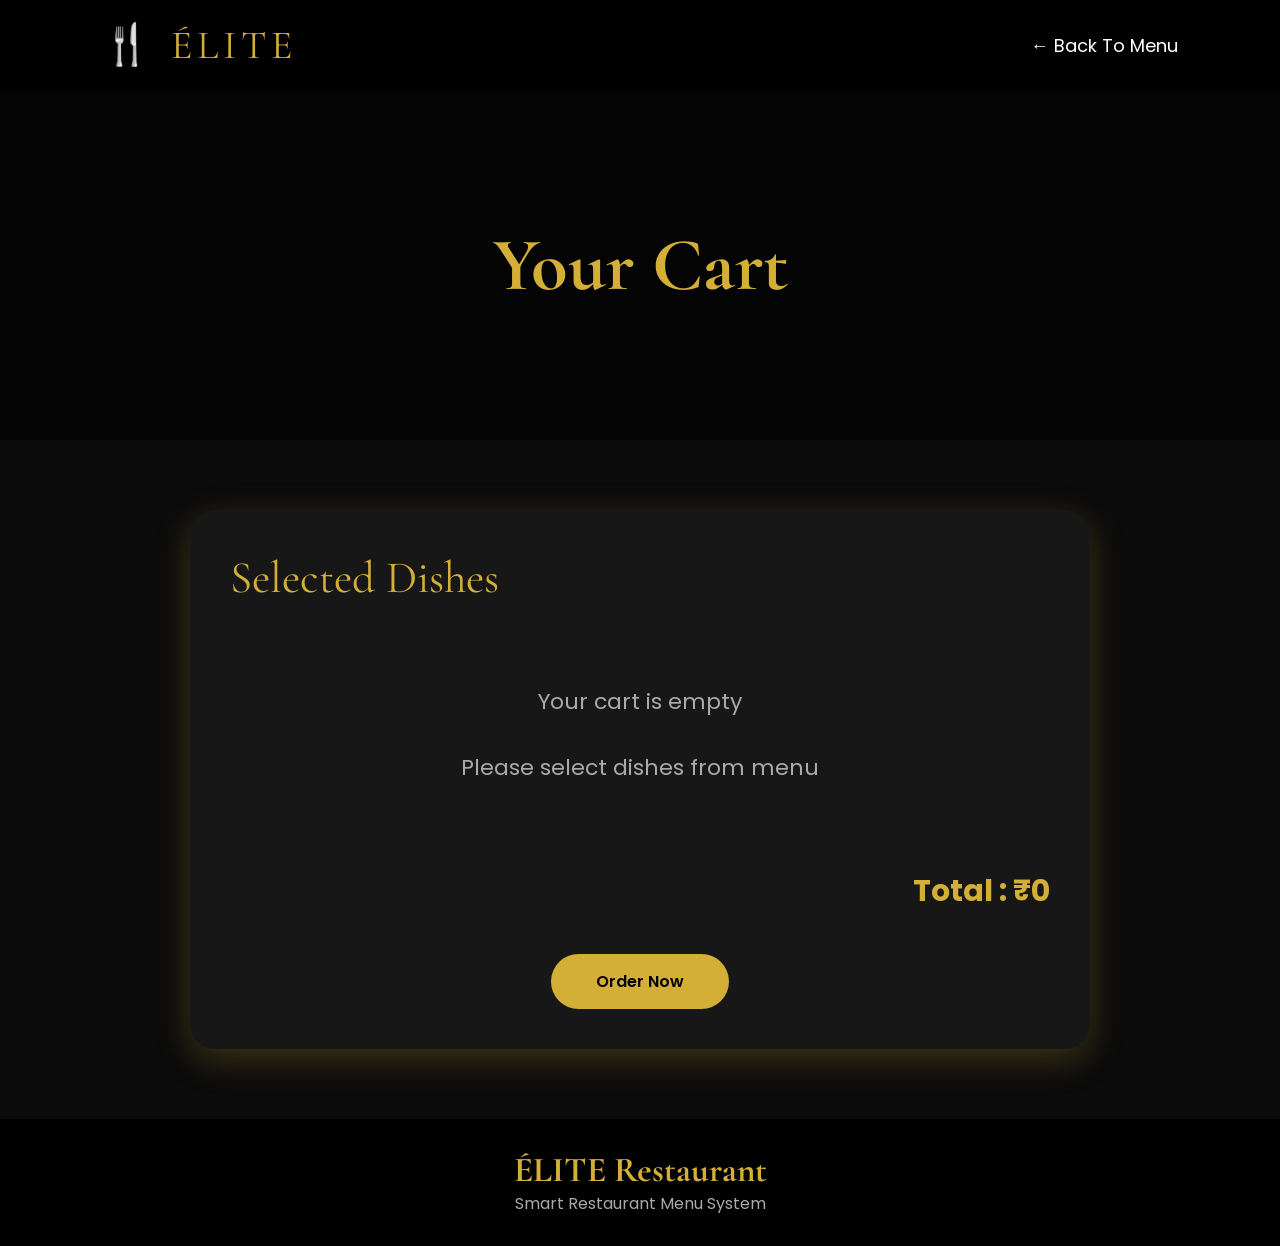
<file: cart.html>
<!DOCTYPE html>
<html lang="en">

<head>

<meta charset="UTF-8">
<meta name="viewport" content="width=device-width, initial-scale=1.0">

<title>ÉLITE | Cart</title>


<link href="https://fonts.googleapis.com/css2?family=Cormorant+Garamond:wght@600;700&family=Poppins:wght@300;400;500;600&display=swap" rel="stylesheet">


<style>

*{
margin:0;
padding:0;
box-sizing:border-box;
}


body{

font-family:'Poppins',sans-serif;
background:#0b0b0b;
color:white;

}


/* NAVBAR */

header{

position:fixed;
top:0;
width:100%;
z-index:1000;

}


nav{

height:90px;

display:flex;

justify-content:space-between;

align-items:center;

padding:0 8%;

background:#000;

}


.logo{

font-family:'Cormorant Garamond',serif;

font-size:40px;

letter-spacing:5px;

color:#d4af37;

}


.logo i{

margin-right:10px;

}


nav a{

text-decoration:none;

color:white;

font-size:18px;

}


nav a:hover{

color:#d4af37;

}



/* BANNER */


.cart-banner{

margin-top:90px;

height:350px;

background:

linear-gradient(
rgba(0,0,0,.65),
rgba(0,0,0,.65)
),

url("https://images.unsplash.com/photo-1414235077428-338989a2e8c0?w=1600");


background-size:cover;

background-position:center;


display:flex;

justify-content:center;

align-items:center;

}



.cart-banner h1{

font-family:'Cormorant Garamond',serif;

font-size:75px;

color:#d4af37;

}




/* CART */


.cart-section{

padding:70px 8%;

}



.cart-container{

max-width:900px;

margin:auto;

background:#171717;

padding:40px;

border-radius:25px;

box-shadow:0 10px 35px rgba(212,175,55,.25);

}



.cart-heading{

font-family:'Cormorant Garamond',serif;

font-size:45px;

color:#d4af37;

margin-bottom:30px;

}



.cart-item{

display:flex;

justify-content:space-between;

align-items:center;

padding:20px 0;

border-bottom:1px solid #333;

}



.item-name{

font-size:22px;

}



.item-price{

color:#d4af37;

font-size:20px;

}



.remove-btn{

background:#8b0000;

border:none;

padding:8px 20px;

color:white;

border-radius:25px;

cursor:pointer;

}



.remove-btn:hover{

background:red;

}




.empty-cart{

text-align:center;

color:#aaa;

padding:50px;

font-size:22px;

}



.total{

text-align:right;

font-size:30px;

color:#d4af37;

margin-top:35px;

font-weight:bold;

}



.order-btn{

display:block;

width:max-content;

margin:40px auto 0;

background:#d4af37;

color:black;

padding:15px 45px;

border-radius:40px;

text-decoration:none;

font-weight:600;

}



.order-btn:hover{

background:white;

}





footer{

background:#000;

text-align:center;

padding:30px;

color:#aaa;

}


footer h2{

font-family:'Cormorant Garamond',serif;

font-size:35px;

color:#d4af37;

}



</style>


</head>



<body>



<header>


<nav>


<div class="logo">

🍴 ÉLITE

</div>



<a href="menu.html">

← Back To Menu

</a>



</nav>


</header>







<section class="cart-banner">


<h1>Your Cart</h1>


</section>








<section class="cart-section">


<div class="cart-container">



<div class="cart-heading">

Selected Dishes

</div>



<div id="cartItems">


</div>




<div class="total" id="totalAmount">

Total : ₹0

</div>




<a href="order-success.html"
class="order-btn"
onclick="orderPlaced()">

Order Now

</a>




</div>


</section>








<footer>


<h2>ÉLITE Restaurant</h2>

<p>Smart Restaurant Menu System</p>


</footer>








<script>


let cart = JSON.parse(localStorage.getItem("cart")) || [];


let cartItems = document.getElementById("cartItems");

let totalAmount = document.getElementById("totalAmount");





function displayCart(){


cartItems.innerHTML="";


let total=0;



if(cart.length===0){


cartItems.innerHTML=`

<div class="empty-cart">

Your cart is empty

<br><br>

Please select dishes from menu

</div>

`;


totalAmount.innerHTML="Total : ₹0";


return;


}





cart.forEach((item,index)=>{


total += Number(item.price);



cartItems.innerHTML += `


<div class="cart-item">


<div>


<div class="item-name">

${item.name}

</div>



<div class="item-price">

₹${item.price}

</div>



</div>



<button class="remove-btn" onclick="removeItem(${index})">

Remove

</button>



</div>


`;



});



totalAmount.innerHTML="Total : ₹"+total;


}





function removeItem(index){


cart.splice(index,1);


localStorage.setItem(

"cart",

JSON.stringify(cart)

);


displayCart();


}




function orderPlaced(){


localStorage.removeItem("cart");


}





displayCart();



</script>



</body>


</html>
</file>
